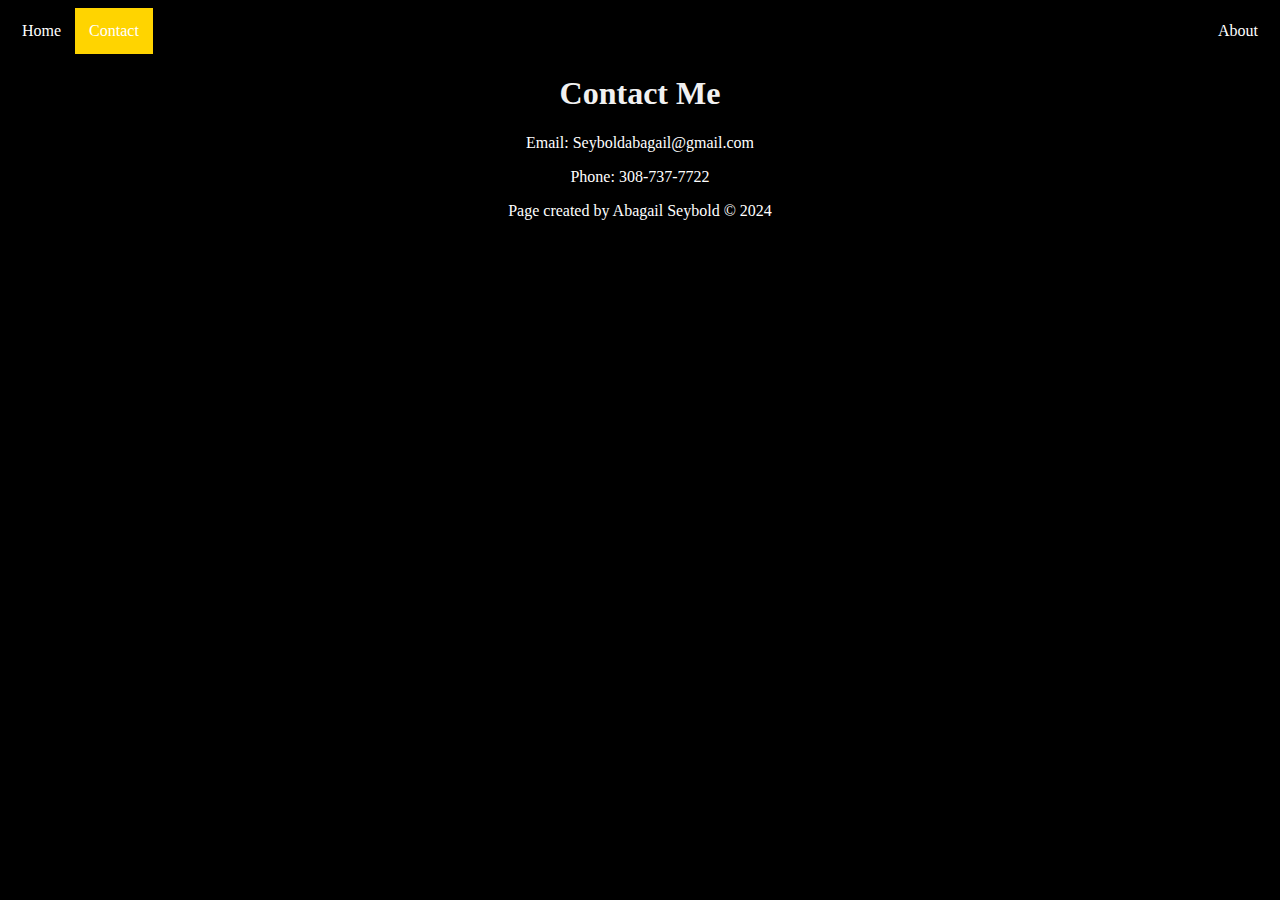
<file: contact.html>
<!doctype html>
<html>
<head>
<meta charset="UTF-8">
<title>contact</title>
<link href="styles.css" rel="stylesheet" type="text/css">
</head>

<body>
	<ul>
	<li><a  href="index.html">Home</a></li>
	<li><a class="active" href="contact.html">Contact</a></li>
	<li style="float: right"><a href="about.html">About</a></li></ul>
	<h1>Contact Me</h1>
	<p>Email: Seyboldabagail@gmail.com</p>
	<p>Phone: 308-737-7722</p>
	<footer>Page created by Abagail Seybold &copy 2024</footer>
	</body>
</html>
</file>
<file: styles.css>
@charset "UTF-8";
ul  {
    margin: 0px;
    padding: 0px;
    list-style-type: none;
    overflow: hidden;
    background-color: #000000;
}
li {
    float: left;
}
li a {
    display: block;
    color: #FFFFFF;
    padding: 14px;
    text-align: center;
    text-decoration: none;
    background-color: rgba(0,0,0,1.00);
}
li a:hover:not(.active) {
    background-color: #FFD400;
}
.active {
    background-color: #FFD400;
}

body {
	background-color: black
}
body section {
    color: rgba(255,255,255,1.00);
    text-align: center;
    font-size: x-large;
}
body h1 {
    color: rgba(255,255,255,1.00);
}
body section img {
    width: 500px;
    height: 750px;
}
body section h2 {
	color: white;
	text-align: center;
}
body h1 {
    color: rgba(241,241,241,1.00);
    text-align: center;
}
body p {
    color: rgba(255,255,255,1.00);
    text-align: center;
}
body footer {
    color: rgba(255,255,255,1.00);
    text-align: center;
}
</file>
